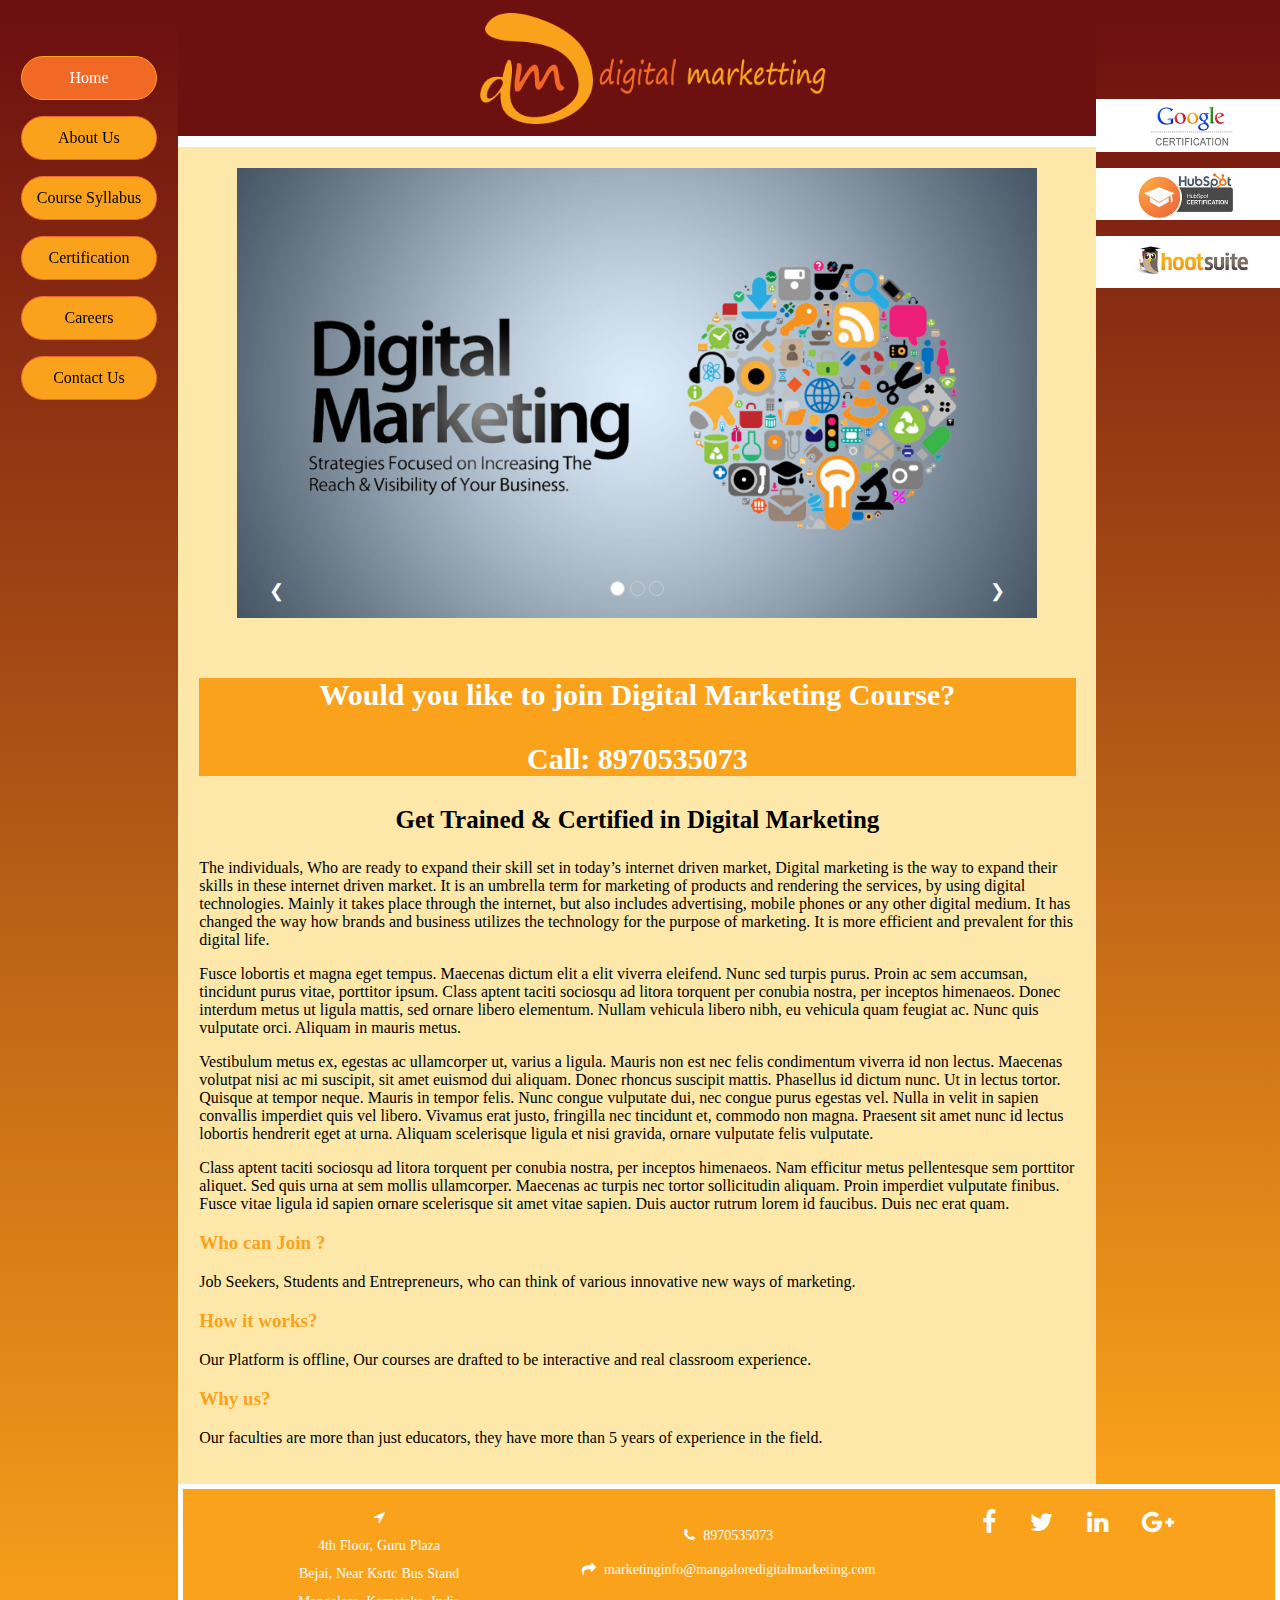
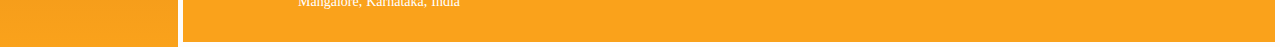
<file: index.html>
<!Doctype html>
<html>
<head><title>Home</title>
<meta charset="UTF-8">
<meta name="viewport" content="width=device-width, initial-scale=1">
<meta http-equiv="X-UA-Compatible" content="IE=edge" />
<link rel="icon" href="img/logo10000.png" type="image/png">
<link rel="stylesheet" href="css/font-awesome.min.css" />
<link rel="stylesheet" href="css/w3.css">
<link rel="stylesheet" href="css/styles.css" type="text/css">
<style>
a{
pointer:cursor;
}
.mySlides {display:none}
.w3-left, .w3-right, .w3-badge {cursor:pointer}
.w3-badge {height:13px;width:13px;padding:0}
aside {
	position: fixed;
}
p.heading2{
text-align:center;
font-size: 25px;
font-weight: bold;
}
img.aasideimg {
    width: 100%;
}
.foot {
    margin-top: 0vh;
    color: white;
    background: #faa21b;
}
img.asideimg {
    width: 100%;
}
body {
    margin: 0px;
	overflow-x:hidden;
}
nav,article,footer{
padding:1.3em;
}
.head {
    margin-bottom: 1.2vh;
}
.bigdiv {
    display: flex;
    width: 100%;
}
.art {
    width: 100%;
    background:#fbcf4d7a;
}
.subdiv2 {
    width: 100%;
}
.bigdiv2 {
    display: flex;
}
nav {
    text-align: center;
}
a.home,a.about_us ,a.course_syllabus,a.course_syllabus ,a.careers ,a.contact_us ,a.certification
{
    text-decoration: none;
}
p.anch {
    border-radius: 50px;
    padding: 12px;
    background: #faa21b;
    font-size: 16px;
    color:black;
    border: 1px solid #f26926;
}
a.home p.anch {
    background: #f26926;
    color: white;
    font-size: 16px;
    border: 1px solid #faa21b;
}
p.anch:hover {
    background: #f26926;
    color: white;
    font-size: 16px;
    border: none;
    border: 1px solid #f26926;
}
footer{
display:flex;
}
img.logo {
    width: 27%;
}
.fa {
    display: inline-block;
    font: normal normal normal 14px/1 FontAwesome;
    text-rendering: auto;
    -webkit-font-smoothing: antialiased;
    -moz-osx-font-smoothing: grayscale;
}
i {
    color: white;
}
.style{
color:#faa21b;
font-weight:bolder;
font-size:19px;
}
.y {
    width: 33.3%;
    text-align: center;
}
div.font {
    width: 33.3%;
    text-align: center;
}
a.ft {
    margin: 15px;
}
.fab {
    font-size: 25px;
}
div.heading{
	background:#faa21b;
	text-align:center;
	color:white;
	font-weight:bold;
	font-size:30px;
	margin-top: 2em;
}
.carousel-inner img {
      width: 100%;
	  height:100%;
}
img.buttonxyz {
    display: none;
}
.footy1{
	margin-left:40px;
	margin-bottom:20px;
}
.footy2{
margin-bottom:20px;
}
p.display {
    -webkit-margin-before: 0em;
    -webkit-margin-after: 0em;
}
@media all and (max-width: 650px) {
	article {
    padding-top: 3em !important;
}
aside {
    position:unset !important;
    background:unset !important;
    padding-bottom:unset !important;
}
.side {
    width: 100%;
    z-index: 1;
    border-left: unset;
    margin-top: unset;
}
header {
    position: fixed;
    width: 100%;
    background: white;
    padding: 5px 0px 0px 0px;
    margin-top: -9px;
    border-bottom: unset;
    z-index: 1;
}
img.logo {
    width: 50%;
}
.subdiv1 {
    width: unset;
    padding-top: unset;
    border-right: unset;
    margin-top: unset;
    position: absolute;
}


img.buttonxyz {
    display: initial;
}
.side {
	width:100%;
	z-index:1;
     border-left: unset;
		     background: unset !important;
}
.navigation {
    position: unset;
    width: unset;
    text-align: center;
    margin-top: unset;
    background: unset;
    z-index: 1;
}
nav {
    box-shadow: 0px 1px 0px 0px;
    text-align: center;
    height: 3%;
    overflow: hidden;
    margin-top: 19.1%;
    background: white;
    width: 8%;
    position: fixed;
    z-index: 1;
    border-radius: 100%;
    background: orange;
}
nav:hover {
    width: 50%;
    height: 100%;
    border-radius: unset;
    background: white;
    box-shadow: 1px 0px 0px 0px;
}
.art {
    width: 100%;
    background: #fbcf4d7a;
    margin-top: 4em;
    overflow: hidden;
}
div.heading{
	background:#faa21b;
	text-align:center;color:white;
	font-weight:bold;
	font-size:20px;
	margin-top: 1em;
}
	p.heading2{
	text-align:center;
	font-size: 20px;
	font-weight: bold;
}
div.font{
	display:none;
}
.footy1{
	margin-left:unset;
	margin-bottom:unset;
}
.footy2{
	margin-bottom:unset;
}
footer{
	flex-direction:column;
}
.y {
    width: 100%;
    text-align: center;
}
nav,article,footer{
	padding:0.5em;
}
.bigdiv2{
	display:block;
}
aside{
	position:unset;
	text-align:center;
}
img.aasideimg {
    width: 70%;
    border-top: 0px solid orange;
    border-bottom: 0px solid orange;
	box-shadow:1px 1px 8px 1px orange;
}
img.asideimg {
    width: 70%;
    border-top:0px solid orange;
    border-bottom: 0px;
	box-shadow:1px 1px 8px 1px orange;
}
.display {
    background: #faa21b;
    text-align: right;
    padding: 2.5%;
    -webkit-margin-before: 1em !important;
    display: inherit;
}
}
</style>
</head>
<body>
<div class="head" align="center">
	<header >
<p style="-webkit-margin-after: 0em;-webkit-margin-before: 0em;"><a href="index.html"><img src="img/dm0.png" class="logo"></a></p>
<p class="display"><i class="fa fa-phone" class="footy1">&nbsp&nbsp&nbsp 8970535073</i></p>	</header>
</div>
<div class="bigdiv">
<div class="subdiv1">
		<div class="navigation">
		<nav>
		<img src="img/button.png" class="buttonxyz">
		<a class="home" href="home.html"><p class="anch ">Home</p></a>
		<a class="about_us" href="about_us.html"><p class="anch">About Us</p></a>
		<a class="course_syllabus" href="course_syllabus.html"><p class="anch">Course Syllabus</p></a>
		<a class="certification" href="certification.html"><p class="anch">Certification</p></a>
		<a class="careers" href="careers.html"><p class="anch">Careers</p></a>
		<a class="contact_us" href="contact_us.html"><p class="anch">Contact Us</p></a>
		</nav>
		</div>
	</div>
	<div class="subdiv2">
					<div class="bigdiv2">
		<div class="art">
		<article>
<div class="w3-content w3-display-container" style="max-width:800px">
  <img class="mySlides" src="img/1.jpg" style="width:100%">
  <img class="mySlides" src="img/2.jpg" style="width:100%">
  <img class="mySlides" src="img/3.jpg" style="width:100%">
  <div class="w3-center w3-container w3-section w3-large w3-text-white w3-display-bottommiddle" style="width:100%">
    <div class="w3-left w3-hover-text-khaki" onclick="plusDivs(-1)">&#10094;</div>
    <div class="w3-right w3-hover-text-khaki" onclick="plusDivs(1)">&#10095;</div>
    <span class="w3-badge demo w3-border w3-transparent w3-hover-white" onclick="currentDiv(1)"></span>
    <span class="w3-badge demo w3-border w3-transparent w3-hover-white" onclick="currentDiv(2)"></span>
    <span class="w3-badge demo w3-border w3-transparent w3-hover-white" onclick="currentDiv(3)"></span>
  </div>
</div>
<script>
var slideIndex = 1;
showDivs(slideIndex);

function plusDivs(n) {
  showDivs(slideIndex += n);
}

function currentDiv(n) {
  showDivs(slideIndex = n);
}

function showDivs(n) {
  var i;
  var x = document.getElementsByClassName("mySlides");
  var dots = document.getElementsByClassName("demo");
  if (n > x.length) {slideIndex = 1}
  if (n < 1) {slideIndex = x.length}
  for (i = 0; i < x.length; i++) {
     x[i].style.display = "none";
  }
  for (i = 0; i < dots.length; i++) {
     dots[i].className = dots[i].className.replace(" w3-white", "");
  }
  x[slideIndex-1].style.display = "block";
  dots[slideIndex-1].className += " w3-white";
}
</script>
		<div class="heading">
		Would you like to join Digital Marketing Course?
		<p>Call: 8970535073</p></div>
<p class="heading2" >Get Trained & Certified in Digital Marketing</p>
<p>The individuals, Who are ready to expand their skill set in today’s internet driven market, Digital marketing is the way to expand their skills in these internet driven market. It is an umbrella term for marketing of products and rendering the services, by using digital technologies. Mainly it takes place through the internet, but also includes advertising, mobile phones or any other digital medium. It has changed the way how brands and business utilizes the technology for the purpose of marketing. It is more efficient and prevalent for this digital life.</p>
<p>Fusce lobortis et magna eget tempus. Maecenas dictum elit a elit viverra eleifend. Nunc sed turpis purus. Proin ac sem accumsan, tincidunt purus vitae, porttitor ipsum. Class aptent taciti sociosqu ad litora torquent per conubia nostra, per inceptos himenaeos. Donec interdum metus ut ligula mattis, sed ornare libero elementum. Nullam vehicula libero nibh, eu vehicula quam feugiat ac. Nunc quis vulputate orci. Aliquam in mauris metus.</p>
<p>
Vestibulum metus ex, egestas ac ullamcorper ut, varius a ligula. Mauris non est nec felis condimentum viverra id non lectus. Maecenas volutpat nisi ac mi suscipit, sit amet euismod dui aliquam. Donec rhoncus suscipit mattis. Phasellus id dictum nunc. Ut in lectus tortor. Quisque at tempor neque. Mauris in tempor felis. Nunc congue vulputate dui, nec congue purus egestas vel. Nulla in velit in sapien convallis imperdiet quis vel libero. Vivamus erat justo, fringilla nec tincidunt et, commodo non magna. Praesent sit amet nunc id lectus lobortis hendrerit eget at urna. Aliquam scelerisque ligula et nisi gravida, ornare vulputate felis vulputate.
</p><p>
Class aptent taciti sociosqu ad litora torquent per conubia nostra, per inceptos himenaeos. Nam efficitur metus pellentesque sem porttitor aliquet. Sed quis urna at sem mollis ullamcorper. Maecenas ac turpis nec tortor sollicitudin aliquam. Proin imperdiet vulputate finibus. Fusce vitae ligula id sapien ornare scelerisque sit amet vitae sapien. Duis auctor rutrum lorem id faucibus. Duis nec erat quam.</p>
<p class="style">Who can Join ?<p>
<p >Job Seekers, Students and Entrepreneurs, who can think of various innovative new ways of marketing.
</p>
<p class="style">
How it works?</p>
<p>Our Platform is offline, Our courses are drafted to be interactive and real classroom experience.</p>
<p class="style">
Why us?</p>
<p>Our faculties are more than just educators, they have more than 5 years of experience in the field.</p>


		</article>
		</div>
		<div class="side">
		<aside>
		<p><a href="certification.html"><img src="img/googlecertification.jpg" class="aasideimg"></a></p>
		<p><a href="https://academy.hubspot.com/courses" target="_blank"><img src="img/hub.jpg" class="asideimg"></a></p>
		<p><a href="http://signupnow.hootsuite.com" target="_blank"><img src="img/hoot.jpg" class="asideimg"></a></p>
		</aside>
		</div>
					</div>
		<div class="foot">
		<footer>
			<div class="y"><i class="fa fa-location-arrow"><p>4th Floor, Guru Plaza</p>
			<p>Bejai, Near Ksrtc Bus Stand</p>
			<p>Mangalore,	Karnataka, India</p></i></div>
			<div class="y"><p><i class="fa fa-phone" class="footy1">&nbsp;&nbsp;8970535073</i></p>
			<p><i class="fa fa-mail-forward"class="footy2">&nbsp;&nbsp;marketinginfo@mangaloredigitalmarketing.com</i></p></div>
			<div class="font">
			<a href="http://www.facebook.com" target="_blank" class="ft"><i class="fa fab fa-facebook-f"></i></a>
			<a href="http://www.twitter.com" target="_blank"class="ft"><i class="fa fab fa-twitter"></i></a>
			<a href="http://www.linkedin.com"target="_blank"class="ft"><i class="fa fab fa-linkedin"></i></a>
			<a href="http://www.googleplus.com"target="_blank"class="ft"><i class="fa fab fa-google-plus"></i></a>
			</div>
			</footer>
			</div>
		</div>
	</div>

</body>
</html>
</file>
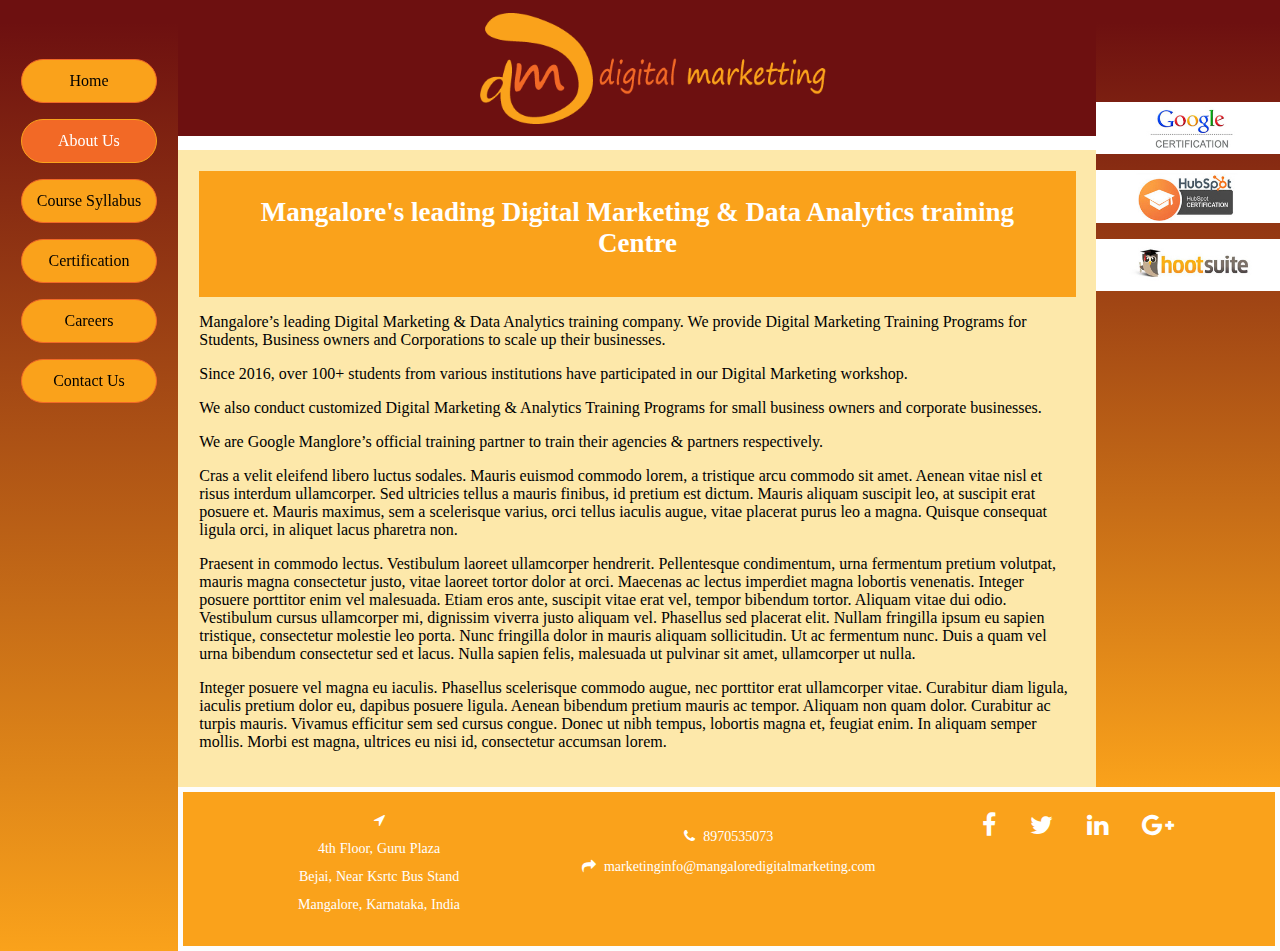
<file: about_us.html>
<html>
<head><title>About Us</title>
<meta name="viewport" content="width=device-width, initial-scale=1">
<link rel="icon" href="img/logo10000.png" type="image/png">
<link rel="stylesheet" href="css/font-awesome.min.css" />
<link rel="stylesheet" href="css/styles.css" type="text/css">
<style>
img.buttonxyz {
    display: none;
}
img.aasideimg {
    width: 100%;
}
a{
pointer:cursor;
}
aside {
	position: fixed;
}
.footy1{
	margin-left:40px;
	margin-bottom:20px;
}
.footy2{
margin-bottom:20px;
}
p.display {
    -webkit-margin-before: 0em;
    -webkit-margin-after: 0em;
}
div.heading{
height: 14vh;
background:#faa21b;text-align:center;color:white;font-weight:bold;font-size:30px;box-sizing: border-box;
    padding: 3%;
}
.foot {
    margin-top: 0vh;
    color: white;
    background: #faa21b;
}
img.asideimg {
    width: 100%;
}
.fa {
    display: inline-block;
    font: normal normal normal 14px/1 FontAwesome;
    text-rendering: auto;
    -webkit-font-smoothing: antialiased;
    -moz-osx-font-smoothing: grayscale;
}
i {
    color: white;
}
.fab {
    font-size: 25px;
}
body {
    margin: 0px;
}
nav,article,footer{
padding:1.3em;
}
.head {
    margin-bottom: 1.5vh;
}
.bigdiv {
    display: flex;
    width: 100%;
}
.art {
    width: 100%;
    background:#fbcf4d7a;
}
.subdiv2 {
    width: 100%;
}
.foot {
    color: white;
    background: #faa21b;
}
.bigdiv2 {
    display: flex;
}
nav {
    text-align: center;
}
a.home,a.about_us ,a.course_syllabus,a.course_syllabus ,a.careers ,a.contact_us ,a.certification
{
    text-decoration: none;
}
p.anch {
    border-radius: 50px;
    padding: 12px;
    background: #faa21b;
    font-size: 16px;
    color:black;
    border: 1px solid #f26926;
}
a.about_us p.anch {
    background: #f26926;
    color: white;
    font-size: 16px;
    border: 1px solid #faa21b;
}
p.anch:hover {
    background: #f26926;
    color: white;
    font-size: 16px;
    border: none;
    border: 1px solid #f26926;
}
footer{
display:flex;
}
img.logo {
    width: 27%;
}
img.asideimg {
    width: 100%;
}
.style{
color:#faa21b;
font-weight:bolder;
font-size:19px;
}
.y {
    width: 33.3%;
    text-align: center;
}
div.font {
    width: 33.3%;
    text-align: center;
}
a.ft {
    margin: 15px;
}
.fab {
    font-size: 25px;
}
div.heading{
background:#faa21b;text-align:center;color:white;font-weight:bold;font-size:27px
}
img.asideimg {
    width: 100%;
}
@media all and (max-width: 650px) {
  article {
    padding-top: 3em !important;
}
aside {
    position:unset !important;
    background:unset !important;
    padding-bottom:unset !important;
}
.side {
    width: 100%;
    z-index: 1;
    border-left: unset;
    margin-top: unset;
        background: unset !important;
}
header {
    position: fixed;
    width: 100%;
    background: white;
    padding: 5px 0px 0px 0px;
    margin-top: -10px;
    border-bottom: unset;
    z-index: 1;
}
img.logo {
    width: 50%;
}
img.buttonxyz {
    display: initial;
}
.side {
	width:100%;
	z-index:1;
     border-left: unset;
}
.navigation {
    position: unset;
    width: unset;
    text-align: center;
    margin-top: unset;
    background: unset;
    z-index: 1;
}
.subdiv1 {
    width: unset;
    padding-top: unset;
    border-right: unset;
    margin-top: unset;
    position: absolute;
}
nav {
    box-shadow: 0px 1px 0px 0px;
    text-align: center;
    height: 3%;
    overflow: hidden;
    margin-top: 18.5%;
    background: white;
    width: 8%;
    position: fixed;
    z-index: 1;
    border-radius: 100%;
    background: orange;
}
nav:hover {
    width: 50%;
    height: 100%;
    border-radius: unset;
    background: white;
    box-shadow: 1px 0px 0px 0px;
}
.art {
    width: 100%;
    background: #fbcf4d7a;
    margin-top: 1em;
    overflow: hidden;
}
div.heading{
	background:#faa21b;
	text-align:center;color:white;
	font-weight:bold;
	font-size:20px;
	margin-top: 2em;
}
	p.heading2{
	text-align:center;
	font-size: 20px;
	font-weight: bold;
}
div.font{
	display:none;
}
.footy1{
	margin-left:unset;
	margin-bottom:unset;
}
.footy2{
	margin-bottom:unset;
}
footer{
	flex-direction:column;
}
.y {
    width: 100%;
    text-align: center;
}
nav,article,footer{
	padding:0.5em;
}
.bigdiv2{
	display:block;
}
aside{
	position:unset;
	text-align:center;
}
img.aasideimg {
    width: 70%;
    border-top: 0px solid orange;
    border-bottom: 0px solid orange;
	box-shadow:1px 1px 8px 1px orange;
}
img.asideimg {
    width: 70%;
    border-top:0px solid orange;
    border-bottom: 0px;
	box-shadow:1px 1px 8px 1px orange;
}
.display {
    background: #faa21b;
    text-align: right;
    padding: 2.5%;
    -webkit-margin-before: 1em !important;
    display: inherit;
}
}
</style>
</head>
<body>
<div class="head" align="center">
	<header >
<p style=" -webkit-margin-after: 0em;-webkit-margin-before: 0em;"><img src="img/dm0.png" class="logo"></p>
<p class="display"><i class="fa fa-phone" class="footy1">&nbsp&nbsp&nbsp 8970535073</i></p>		</header>
</div>
<div class="bigdiv">
	<div class="subdiv1">
		<div class="navigation">
		<nav>
		<img src="img/button.png" class="buttonxyz">
		<a class="home" href="index.html"><p class="anch ">Home</p></a>
		<a class="about_us" href="about_us.html"><p class="anch">About Us</p></a>
		<a class="course_syllabus" href="course_syllabus.html"><p class="anch">Course Syllabus</p></a>
		<a class="certification" href="certification.html"><p class="anch">Certification</p></a>
		<a class="careers" href="careers.html"><p class="anch">Careers</p></a>
		<a class="contact_us" href="contact_us.html"><p class="anch">Contact Us</p></a>
		</nav>
		</div>
	</div>
	<div class="subdiv2">
					<div class="bigdiv2">
		<div class="art">
		<article>
<div class="heading">Mangalore's leading Digital Marketing & Data Analytics training Centre</div>
<p>Mangalore’s leading Digital Marketing & Data Analytics training company. We provide  Digital Marketing Training Programs for Students, Business owners and Corporations to scale up their businesses.</p>
<p>

Since 2016, over 100+ students from various institutions have participated in our Digital Marketing workshop.</p>
<p>
We also conduct customized Digital Marketing & Analytics Training Programs for small business owners and corporate businesses.</p>
<p>
We are Google Manglore’s official training partner to train their agencies & partners respectively.</p>
<p>Cras a velit eleifend libero luctus sodales. Mauris euismod commodo lorem, a tristique arcu commodo sit amet. Aenean vitae nisl et risus interdum ullamcorper. Sed ultricies tellus a mauris finibus, id pretium est dictum. Mauris aliquam suscipit leo, at suscipit erat posuere et. Mauris maximus, sem a scelerisque varius, orci tellus iaculis augue, vitae placerat purus leo a magna. Quisque consequat ligula orci, in aliquet lacus pharetra non.</p>
<p>
Praesent in commodo lectus. Vestibulum laoreet ullamcorper hendrerit. Pellentesque condimentum, urna fermentum pretium volutpat, mauris magna consectetur justo, vitae laoreet tortor dolor at orci. Maecenas ac lectus imperdiet magna lobortis venenatis. Integer posuere porttitor enim vel malesuada. Etiam eros ante, suscipit vitae erat vel, tempor bibendum tortor. Aliquam vitae dui odio. Vestibulum cursus ullamcorper mi, dignissim viverra justo aliquam vel. Phasellus sed placerat elit. Nullam fringilla ipsum eu sapien tristique, consectetur molestie leo porta. Nunc fringilla dolor in mauris aliquam sollicitudin. Ut ac fermentum nunc. Duis a quam vel urna bibendum consectetur sed et lacus. Nulla sapien felis, malesuada ut pulvinar sit amet, ullamcorper ut nulla.</p>
<p>
Integer posuere vel magna eu iaculis. Phasellus scelerisque commodo augue, nec porttitor erat ullamcorper vitae. Curabitur diam ligula, iaculis pretium dolor eu, dapibus posuere ligula. Aenean bibendum pretium mauris ac tempor. Aliquam non quam dolor. Curabitur ac turpis mauris. Vivamus efficitur sem sed cursus congue. Donec ut nibh tempus, lobortis magna et, feugiat enim. In aliquam semper mollis. Morbi est magna, ultrices eu nisi id, consectetur accumsan lorem.</p>
		</article>
		</div>
		<div class="side">
				<aside>
		<p><a href="certification.html"><img src="img/googlecertification.jpg" class="aasideimg"></a></p>
		<p><a href="https://academy.hubspot.com/courses" target="_blank"><img src="img/hub.jpg" class="asideimg"></a></p>
		<p><a href="http://signupnow.hootsuite.com" target="_blank"><img src="img/hoot.jpg" class="asideimg"></a></p>
		</aside>
		</div>
					</div>
		<div class="foot">
		<footer>
			<div class="y"><i class="fa fa-location-arrow"><p>4th Floor, Guru Plaza</p>
			<p>Bejai, Near Ksrtc Bus Stand</p>
			<p>Mangalore,	Karnataka, India</p></i></div>
			<div class="y"><p><i class="fa fa-phone" class="footy1">&nbsp;&nbsp;8970535073</i></p>
			<p><i class="fa fa-mail-forward"class="footy2">&nbsp;&nbsp;marketinginfo@mangaloredigitalmarketing.com</i></p></div>
			<div class="font">
			<a href="http://www.facebook.com" target="_blank" class="ft"><i class="fa fab fa-facebook-f"></i></a>
			<a href="http://www.twitter.com" target="_blank"class="ft"><i class="fa fab fa-twitter"></i></a>
			<a href="http://www.linkedin.com"target="_blank"class="ft"><i class="fa fab fa-linkedin"></i></a>
			<a href="http://www.googleplus.com"target="_blank"class="ft"><i class="fa fab fa-google-plus"></i></a>
			</div>
			</footer>
			</div>

		</div>
	</div>
</body>
</html>
</file>
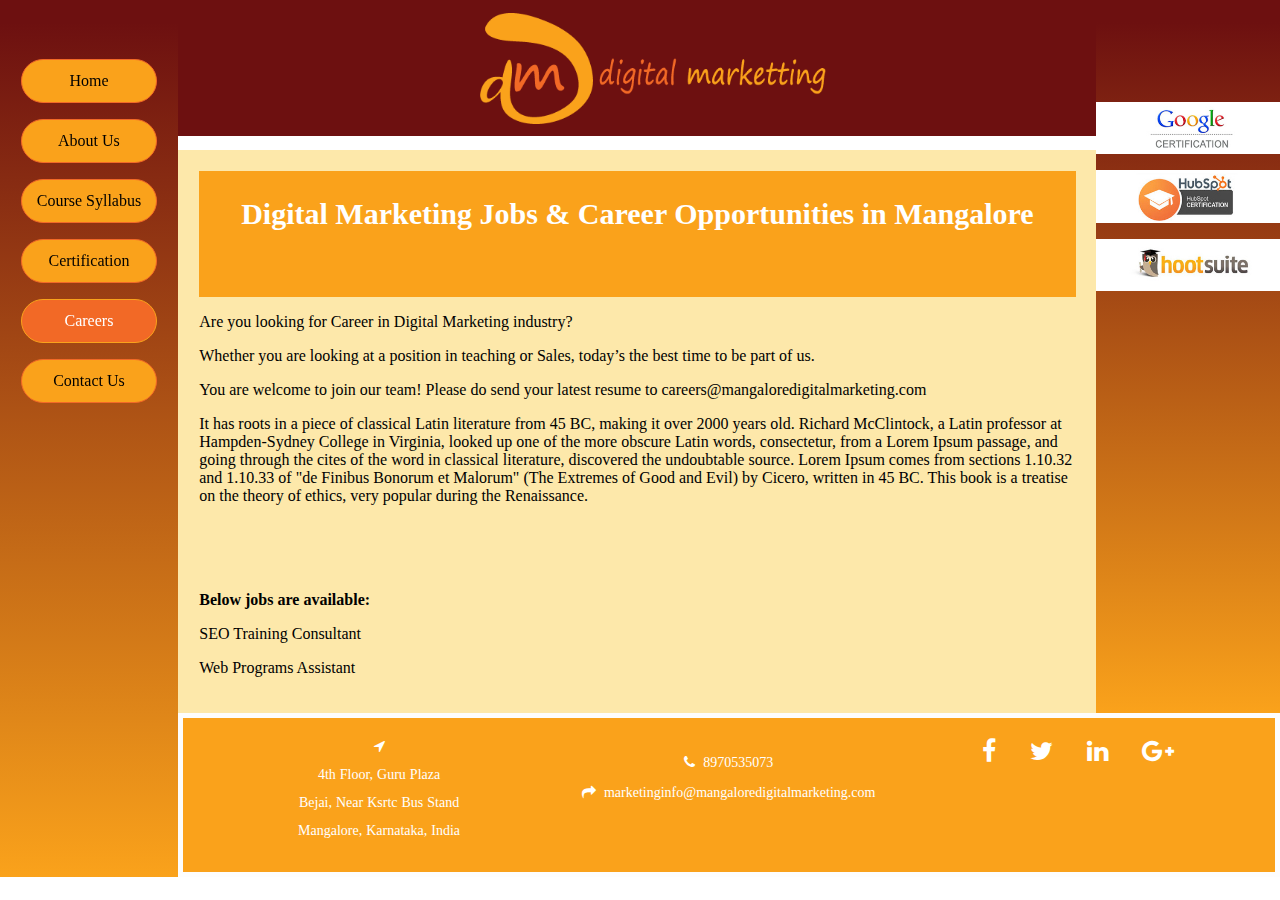
<file: careers.html>
<html>
<head><title>Careers</title>
<meta name="viewport" content="width=device-width, initial-scale=1">
<link rel="icon" href="img/logo10000.png" type="image/png">
<link rel="stylesheet" href="css/font-awesome.min.css" />
<link rel="stylesheet" href="css/styles.css" type="text/css">
<style>
img.buttonxyz {
    display: none;
}
a{
pointer:cursor;
}
p.display {
    -webkit-margin-before: 0em;
    -webkit-margin-after: 0em;
}
.footy1{
	margin-left:40px;
	margin-bottom:20px;
}
.footy2{
margin-bottom:20px;
}
img.aasideimg {
    width: 100%;
}
div.heading{
height: 14vh;
background:#faa21b;text-align:center;color:white;font-weight:bold;font-size:30px;box-sizing: border-box;
    padding: 3%;
}
aside {
	position: fixed;
}
.side {
    width: 20%;
    z-index: 1;
}
img.aasideimg {
    width: 100%;
}
.foot {
    margin-top: 0vh;
    color: white;
    background: #faa21b;
}
img.asideimg {
    width: 100%;
}
.fa {
    display: inline-block;
    font: normal normal normal 14px/1 FontAwesome;
    text-rendering: auto;
    -webkit-font-smoothing: antialiased;
    -moz-osx-font-smoothing: grayscale;
}
i {
    color: white;
}
.fab {
    font-size: 25px;
}
body {
    margin: 0px;
}
nav,article,footer{
padding:1.3em;
}
.head {
    margin-bottom: 1.5vh;
}
.bigdiv {
    display: flex;
    width: 100%;
}
.art {
    width: 100%;
    background:#fbcf4d7a;
}
.subdiv2 {
    width: 100%;

}
.bigdiv2 {
    display: flex;
}
nav {
    text-align: center;
}
a.home,a.about_us ,a.course_syllabus,a.course_syllabus ,a.careers ,a.contact_us ,a.certification
{
    text-decoration: none;
}
p.anch {
    border-radius: 50px;
    padding: 12px;
    background: #faa21b;
    font-size: 16px;
    color:black;
    border: 1px solid #f26926;
}
a.careers p.anch {
    background: #f26926;
    color: white;
    font-size: 16px;
    border: 1px solid #faa21b;
}
p.anch:hover {
    background: #f26926;
    color: white;
    font-size: 16px;
    border: none;
    border: 1px solid #f26926;
}
footer{
display:flex;
}
img.logo {
    width: 27%;
}
img.asideimg {
    width: 100%;
}
.style{
color:#faa21b;
font-weight:bolder;
font-size:19px;
}
.y {
    width:33.3%;
    text-align: center;
}
div.font {
    width: 33.3%;
    text-align: center;
}
a.ft {
    margin: 15px;
}
.fab {
    font-size: 25px;
}
div.heading{
background:#faa21b;text-align:center;color:white;font-weight:bold;font-size:30px;
}
img.asideimg {
    width: 100%;
}
aside {
	position:fixed;
}
.side {
    width: 20%;
}
div.heading{
height: 14vh;
background:#faa21b;text-align:center;color:white;font-weight:bold;font-size:30px
}
@media all and (max-width: 650px) {
  article {
    padding-top: 3em !important;
}
aside {
    position:unset !important;
    background:unset !important;
    padding-bottom:unset !important;
}
.side {
    width: 100%;
    z-index: 1;
    border-left: unset;
    margin-top: unset;
        background: unset !important;
}
header {
    position: fixed;
    width: 100%;
    background: white;
    padding: 5px 0px 0px 0px;
    margin-top: -10px;
    border-bottom: unset;
    z-index: 1;
}
.navigation {
    position: unset;
    width: unset;
    text-align: center;
    margin-top: unset;
    background: unset;
    z-index: 1;
}
.subdiv1 {
    width: unset;
    padding-top: unset;
    border-right: unset;
    margin-top: unset;
    position: absolute;
}
img.logo {
    width: 50%;
}
.subdiv1 {
    width: unset;
    padding-top: unset;
    border-right: unset;
}
img.buttonxyz {
    display: initial;
}
.side {
	width:100%;
	z-index:1;
     border-left: unset;
}
.navigation {
    position: unset;
    width: unset;
    text-align: center;
    margin-top: unset;
    background: unset;
    z-index: 1;
}
nav {
    box-shadow: 0px 1px 0px 0px;
    text-align: center;
    height: 3%;
    overflow: hidden;
    margin-top: 18.5%;
    background: white;
    width: 8%;
    position: fixed;
    z-index: 1;
    border-radius: 100%;
    background: orange;
}
nav:hover {
    width: 50%;
    height: 100%;
    border-radius: unset;
    background: white;
    box-shadow: 1px 0px 0px 0px;
}
.art {
    width: 100%;
    background: #fbcf4d7a;
    margin-top:1em;
    overflow: hidden;
}
div.heading{
	background:#faa21b;
	text-align:center;color:white;
	font-weight:bold;
	font-size:23px;
	margin-top: 2em;
}
	p.heading2{
	text-align:center;
	font-size: 20px;
	font-weight: bold;
}
div.font{
	display:none;
}
.footy1{
	margin-left:unset;
	margin-bottom:unset;
}
.footy2{
	margin-bottom:unset;
}
footer{
	flex-direction:column;
}
.y {
    width: 100%;
    text-align: center;
}
nav,article,footer{
	padding:0.5em;
}
.bigdiv2{
	display:block;
}
aside{
	position:unset;
	text-align:center;
}
img.aasideimg {
    width: 70%;
	box-shadow:1px 1px 8px 1px orange;
}
img.asideimg {
    width: 70%;
	box-shadow:1px 1px 8px 1px orange;
}
.display {
    background: #faa21b;
    text-align: right;
    padding: 2.5%;
    -webkit-margin-before: 1em !important;
    display: inherit;
}
}
</style>
</head>
<body>
<div class="head" align="center">
	<header >
<p style=" -webkit-margin-after: 0em;-webkit-margin-before: 0em;"><img src="img/dm0.png" class="logo"></p>
<p class="display"><i class="fa fa-phone" class="footy1">&nbsp&nbsp&nbsp 8970535073</i></p>		</header>
</div>
<div class="bigdiv">
	<div class="subdiv1">
		<div class="navigation">
		<nav>
		<img src="img/button.png" class="buttonxyz">
		<a class="home" href="index.html"><p class="anch ">Home</p></a>
		<a class="about_us" href="about_us.html"><p class="anch">About Us</p></a>
		<a class="course_syllabus" href="course_syllabus.html"><p class="anch">Course Syllabus</p></a>
		<a class="certification" href="certification.html"><p class="anch">Certification</p></a>
		<a class="careers" href="careers.html"><p class="anch">Careers</p></a>
		<a class="contact_us" href="contact_us.html"><p class="anch">Contact Us</p></a>
		</nav>
		</div>
	</div>
	<div class="subdiv2">
					<div class="bigdiv2">
		<div class="art">
		<article>
		<div class="heading">Digital Marketing Jobs & Career Opportunities in Mangalore</div>
		<p>Are you looking for Career in Digital Marketing industry?</p>

<p>Whether you are looking at a position in teaching or Sales, today’s the best time to be part of us.</p>

<p>You are welcome to join our team! Please do send your latest resume to careers@mangaloredigitalmarketing.com</p>
<p>It has roots in a piece of classical Latin literature from 45 BC, making it over 2000 years old. Richard McClintock, a Latin professor at Hampden-Sydney College in Virginia, looked up one of the more obscure Latin words, consectetur, from a Lorem Ipsum passage, and going through the cites of the word in classical literature, discovered the undoubtable source. Lorem Ipsum comes from sections 1.10.32 and 1.10.33 of "de Finibus Bonorum et Malorum" (The Extremes of Good and Evil) by Cicero, written in 45 BC. This book is a treatise on the theory of ethics, very popular during the Renaissance.</p>
<br>
<br>
<br>

<p style="font-weight:bold;">
Below jobs are available:
</p>
<p>SEO Training Consultant</p>
<p>Web Programs Assistant</p>
		</article>
		</div>
		<div class="side">
		<aside>
		<p><a href="certification.html"><img src="img/googlecertification.jpg" class="aasideimg"></a></p>
		<p><a href="https://academy.hubspot.com/courses" target="_blank"><img src="img/hub.jpg" class="asideimg"></a></p>
		<p><a href="http://signupnow.hootsuite.com" target="_blank"><img src="img/hoot.jpg" class="asideimg"></a></p>
		</aside>
		</div>
					</div>
		<div class="foot">
		<footer>
			<div class="y"><i class="fa fa-location-arrow"><p>4th Floor, Guru Plaza</p>
			<p>Bejai, Near Ksrtc Bus Stand</p>
			<p>Mangalore,	Karnataka, India</p></i></div>
			<div class="y"><p><i class="fa fa-phone" class="footy1">&nbsp;&nbsp;8970535073</i></p>
			<p><i class="fa fa-mail-forward"class="footy2">&nbsp;&nbsp;marketinginfo@mangaloredigitalmarketing.com</i></p></div>
			<div class="font">
			<a href="http://www.facebook.com" target="_blank" class="ft"><i class="fab fa fa-facebook-f"></i></a>
			<a href="http://www.twitter.com" target="_blank" class="ft"><i class="fab fa fa-twitter"></i></a>
			<a href="http://www.linkedin.com"target="_blank" class="ft"><i class="fab fa fa-linkedin"></i></a>
			<a href="http://www.googleplus.com"target="_blank" class="ft"><i class="fab fa fa-google-plus"></i></a>
			</div>
			</footer>
		</div>
	</div>
</div>
</body>
</html>
</file>
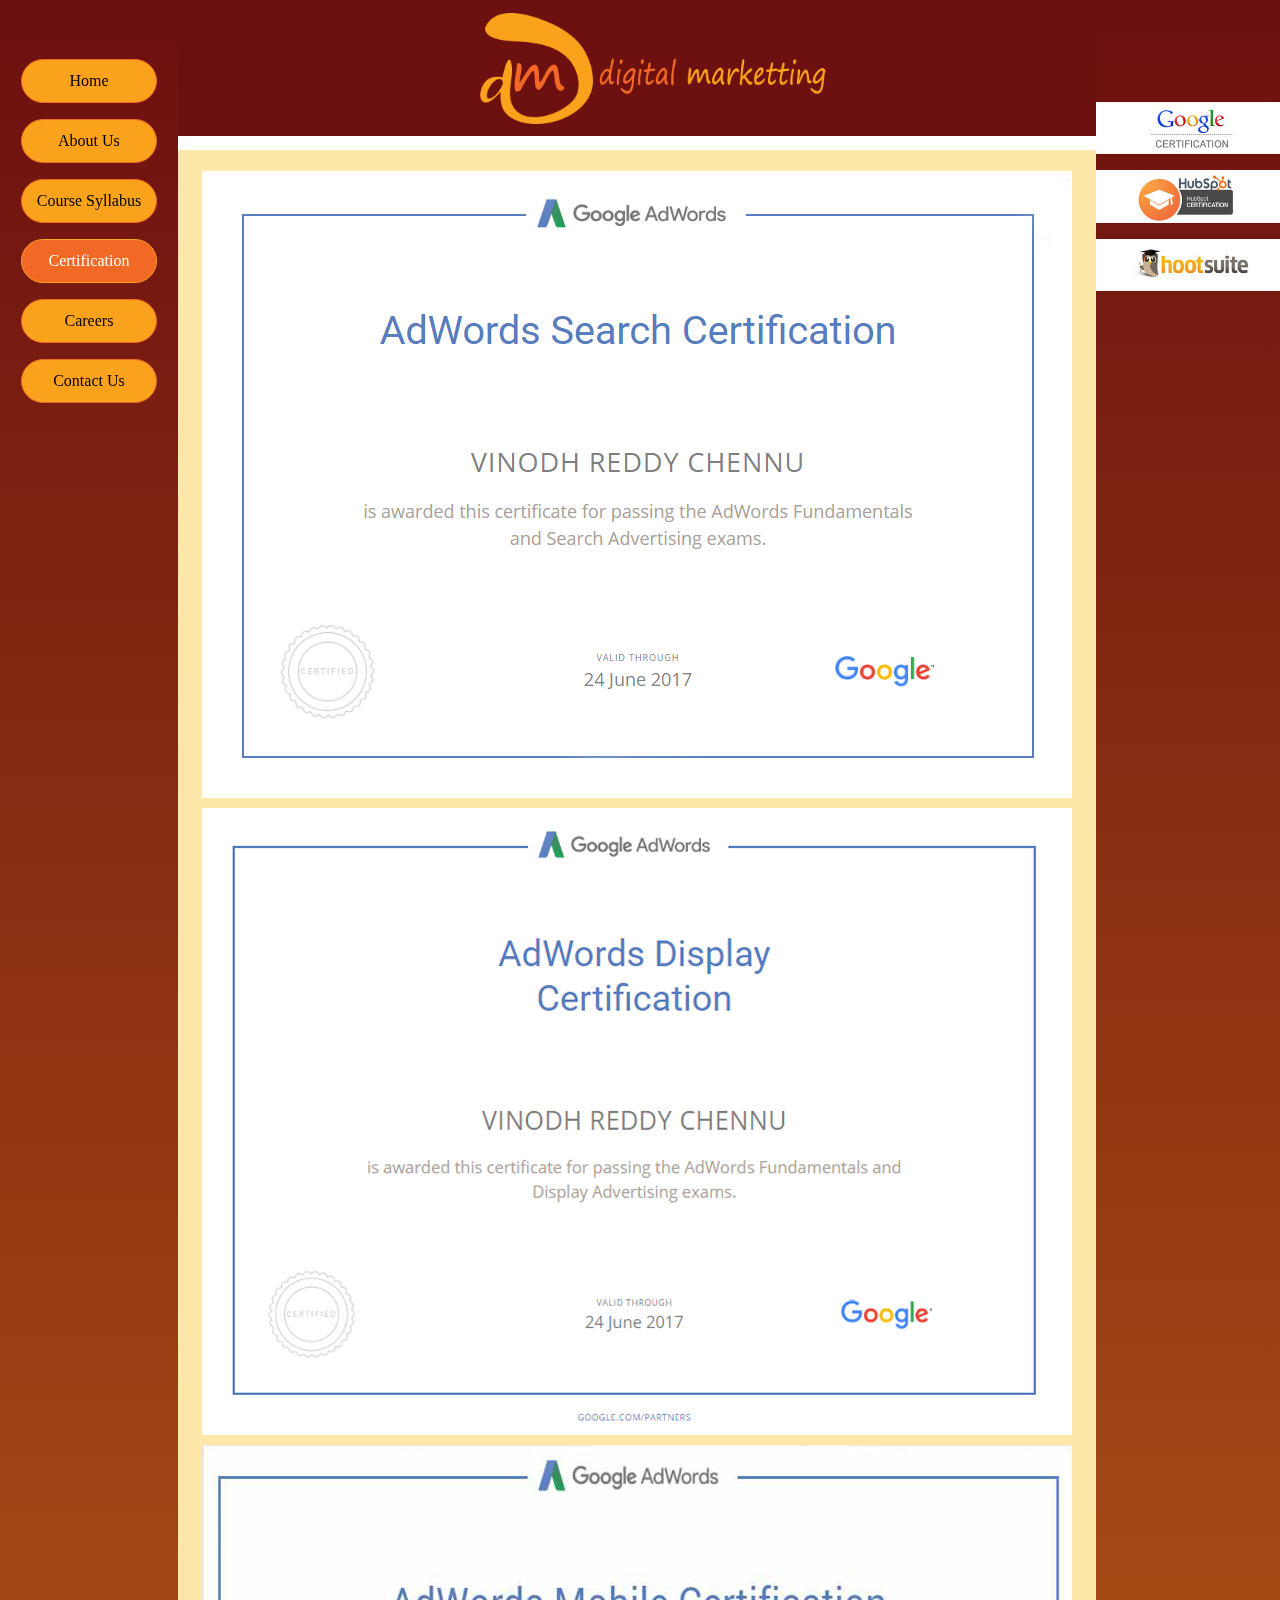
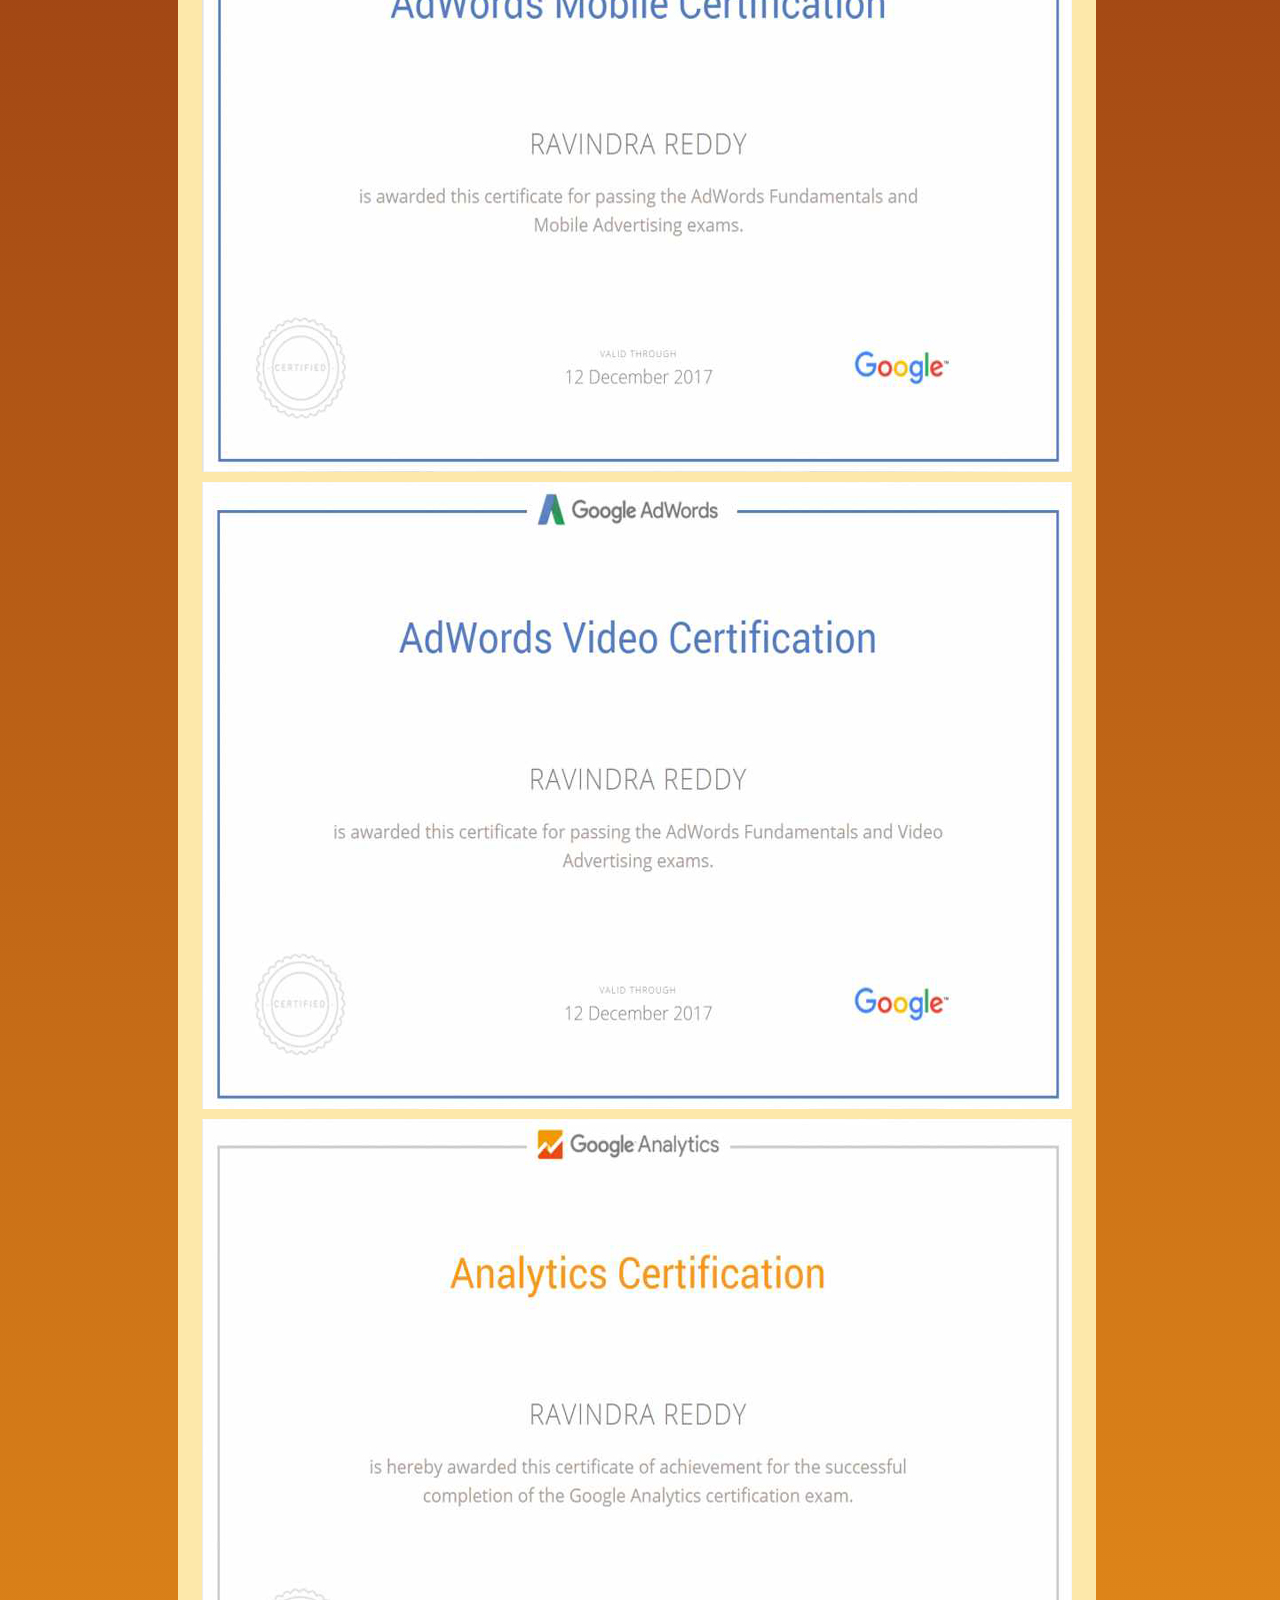
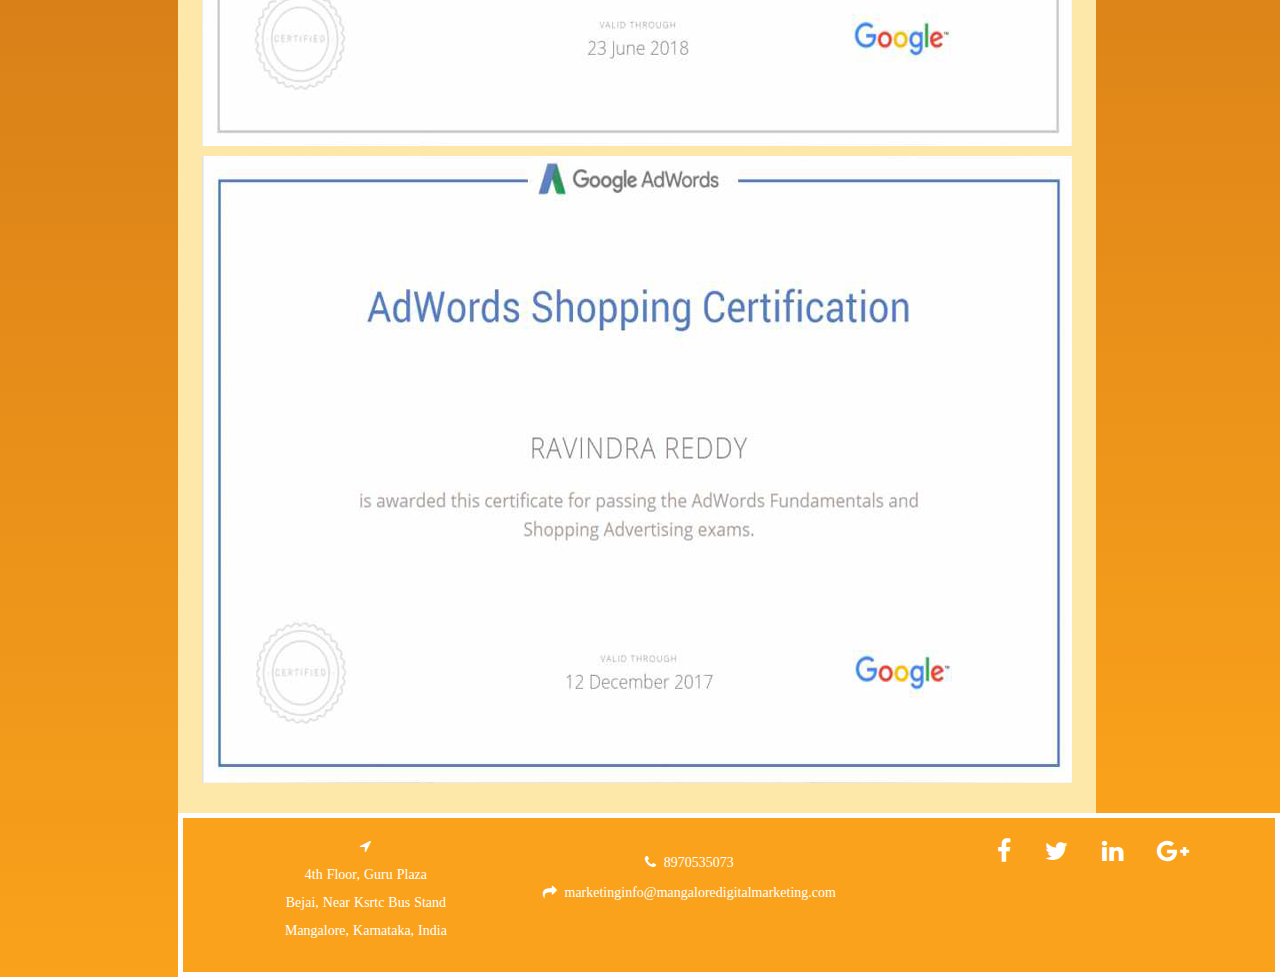
<file: certification.html>
<html>
<head><title>Certification</title>
<meta name="viewport" content="width=device-width, initial-scale=1">
<link rel="icon" href="img/logo10000.png" type="image/png">
<link rel="stylesheet" href="css/font-awesome.min.css" />
<link rel="stylesheet" href="css/styles.css" type="text/css">
<style>
img.buttonxyz {
    display: none;
}
a{
pointer:cursor;
}
p.display {
    -webkit-margin-before: 0em;
    -webkit-margin-after: 0em;
}
.footy1{
	margin-left:40px;
	margin-bottom:20px;
}
.footy2{
margin-bottom:20px;
}
.side {
    width: 20%;
    z-index: 1;
}
div.heading{
background:#faa21b;text-align:center;color:white;font-weight:bold;font-size:30px;box-sizing: border-box;
    padding: 3%;
}

img.aasideimg {
    width: 100%;

}
.foot {
    margin-top: 0vh;
    color: white;
    background: #faa21b;
}
img.asideimg {
    width: 100%;
}
.fa {
    display: inline-block;
    font: normal normal normal 14px/1 FontAwesome;
    text-rendering: auto;
    -webkit-font-smoothing: antialiased;
    -moz-osx-font-smoothing: grayscale;
}
i {
    color: white;
}
.fab {
    font-size: 25px;
}
body {
    margin: 0px;
}
nav,article,footer{
padding:1.3em;
}
.head {
    margin-bottom: 1.5vh;
}
.bigdiv {
    display: flex;
    width: 100%;
}
.art {
    width: 100%;
    background:#fbcf4d7a;
}
.subdiv2 {
    width: 100%;

}
.foot {
    color: white;
    background: #faa21b;
}
.bigdiv2 {
    display: flex;
}
nav {
    text-align: center;
}
a.home,a.about_us ,a.course_syllabus,a.course_syllabus ,a.careers ,a.contact_us ,a.certification
{
    text-decoration: none;
}
p.anch {
    border-radius: 50px;
    padding: 12px;
    background: #faa21b;
    font-size: 16px;
    color:black;
    border: 1px solid #f26926;
}
a.certification p.anch {
    background: #f26926;
    color: white;
    font-size: 16px;
    border: 1px solid #faa21b;
}
p.anch:hover {
    background: #f26926;
    color: white;
    font-size: 16px;
    border: none;
    border: 1px solid #f26926;
}
footer{
display:flex;
}
img.logo {
    width: 27%;
}
img.asideimg {
    width: 100%;
}
div.font {
    margin-left: 80px;
}
.fa {
    display: inline-block;
    font: normal normal normal 14px/1 FontAwesome;
    text-rendering: auto;
    -webkit-font-smoothing: antialiased;
    -moz-osx-font-smoothing: grayscale;
}
.style{
color:#faa21b;
font-weight:bolder;
font-size:19px;
}
.y {
    width:33.3%;
    text-align: center;
}
div.font {
    width: 33.3%;
    text-align: center;
}
a.ft {
    margin: 15px;
}
.fab {
    font-size: 25px;
}
div.heading{
background:#faa21b;text-align:center;color:white;font-weight:bold;font-size:27px
}
img.asideimg {
    width: 100%;
}
aside {
	position:fixed;
}
.side {
    width: 20%;
}
div.heading{
height: 14vh;
background:#faa21b;text-align:center;color:white;font-weight:bold;font-size:30px
}
div.heading{
background:#faa21b;text-align:center;color:white;font-weight:bold;font-size:30px
}
i {
    color: white;
}
article {
    text-align: center;
}
.cert{
margin-bottom:10px;
}
@media all and (max-width: 650px) {
  article {
    padding-top: 3em !important;
}
aside {
    position:unset !important;
    background:unset !important;
    padding-bottom:unset !important;
}
.side {
    width: 100%;
    z-index: 1;
    border-left: unset;
    margin-top: unset;
        background: unset !important;
}
header {
    position: fixed;
    width: 100%;
    background: white;
    padding: 5px 0px 0px 0px;
    margin-top: -9px;
    border-bottom: unset;
    z-index: 1;
}
.side {
	width:100%;
	z-index:1;
     border-left: unset;
}
.navigation {
    position: unset;
    width: unset;
    text-align: center;
    margin-top: unset;
    background: unset;
    z-index: 1;
}
img.logo {
    width: 50%;
}
.subdiv1 {
    width: unset;
    padding-top: unset;
    border-right: unset;
}
img.buttonxyz {
    display: initial;
}
.side {
	width:100%;
	z-index:1;
     border-left: unset;
}
.navigation {
    position: unset;
    width: unset;
    text-align: center;
    margin-top: unset;
    background: unset;
    z-index: 1;
}
.subdiv1 {
    width: unset;
    padding-top: unset;
    border-right: unset;
    margin-top: unset;
    position: absolute;
}
nav {
    box-shadow: 0px 1px 0px 0px;
    text-align: center;
    height: 3%;
    overflow: hidden;
    margin-top: 18.5%;
    background: white;
    width: 8%;
    position: fixed;
    z-index: 1;
    border-radius: 100%;
    background: orange;
}
nav:hover {
    width: 50%;
    height: 100%;
    border-radius: unset;
    background: white;
    box-shadow: 1px 0px 0px 0px;
}
.art {
    width: 100%;
    background: #fbcf4d7a;
    margin-top:4em;
    overflow: hidden;
}
div.heading{
	background:#faa21b;
	text-align:center;color:white;
	font-weight:bold;
	font-size:20px;
	margin-top: 2em;
}
	p.heading2{
	text-align:center;
	font-size: 20px;
	font-weight: bold;
}
div.font{
	display:none;
}
.footy1{
	margin-left:unset;
	margin-bottom:unset;
}
.footy2{
	margin-bottom:unset;
}
footer{
	flex-direction:column;
}
.y {
    width: 100%;
    text-align: center;
}
nav,article,footer{
	padding:0.5em;
}
.bigdiv2{
	display:block;
}
aside{
	position:unset;
	text-align:center;
}
img.aasideimg {
    width: 70%;
	box-shadow:1px 1px 8px 1px orange;
}
img.asideimg {
    width: 70%;
	box-shadow:1px 1px 8px 1px orange;
}
.display {
    background: #faa21b;
    text-align: right;
    padding: 2.5%;
    -webkit-margin-before: 1em !important;
    display: inherit;
}
.cert {
    margin-bottom: 10px;
    width: 100%;
}
}
</style>
</head>
<body>
<div class="head" align="center">
	<header >
<p style=" -webkit-margin-after: 0em;-webkit-margin-before: 0em;"><img src="img/dm0.png" class="logo"></p>
<p class="display"><i class="fa fa-phone" class="footy1">&nbsp&nbsp&nbsp 8970535073</i></p>		</header>
</div>
<div class="bigdiv">
	<div class="subdiv1">
		<div class="navigation">
		<nav>
		<img src="img/button.png" class="buttonxyz">
		<a class="home" href="index.html"><p class="anch ">Home</p></a>
		<a class="about_us" href="about_us.html"><p class="anch">About Us</p></a>
		<a class="course_syllabus" href="course_syllabus.html"><p class="anch">Course Syllabus</p></a>
		<a class="certification" href="certification.html"><p class="anch">Certification</p></a>
		<a class="careers" href="careers.html"><p class="anch">Careers</p></a>
		<a class="contact_us" href="contact_us.html"><p class="anch">Contact Us</p></a>
		</nav>
		</div>
	</div>
	<div class="subdiv2">
					<div class="bigdiv2">
		<div class="art">
		<article>
		<img src="img/cert1.png" class="cert"><img src="img/cert2.png" class="cert"><img src="img/cert3.jpg" class="cert"><img src="img/cert4.jpg" class="cert"><img src="img/cert5.jpg" class="cert"><img src="img/cert6.jpg" class="cert">
		</article>
		</div>
		<div class="side">
		<aside>
		<p><a href="certification.html"><img src="img/googlecertification.jpg" class="aasideimg"></a></p>
		<p><a href="https://academy.hubspot.com/courses" target="_blank"><img src="img/hub.jpg" class="asideimg"></a></p>
		<p><a href="http://signupnow.hootsuite.com" target="_blank"><img src="img/hoot.jpg" class="asideimg"></a></p>
		</aside>
		</div>
		</div>
		<div class="foot">
		<footer>
			<div class="y"><i class="fa fa-location-arrow"><p>4th Floor, Guru Plaza</p>
			<p>Bejai, Near Ksrtc Bus Stand</p>
			<p>Mangalore,	Karnataka, India</p></i></div>
			<div class="y"style="margin-left: 60pxpx;"><p><i class="fa fa-phone" class="footy1">&nbsp;&nbsp;8970535073</i></p>
			<p><i class="fa fa-mail-forward"class="footy2">&nbsp;&nbsp;marketinginfo@mangaloredigitalmarketing.com</i></p></div>
			<div class="font">
			<a href="http://www.facebook.com" target="_blank" class="ft"><i class="fab fa fa-facebook-f"></i></a>
			<a href="http://www.twitter.com" target="_blank" class="ft"><i class="fab fa fa-twitter"></i></a>
			<a href="http://www.linkedin.com"target="_blank" class="ft"><i class="fab fa fa-linkedin"></i></a>
			<a href="http://www.googleplus.com"target="_blank" class="ft"><i class="fab fa fa-google-plus"></i></a>
			</div>
			</footer>
			</div>
			</div>
</div>
</body>
</html>
</file>
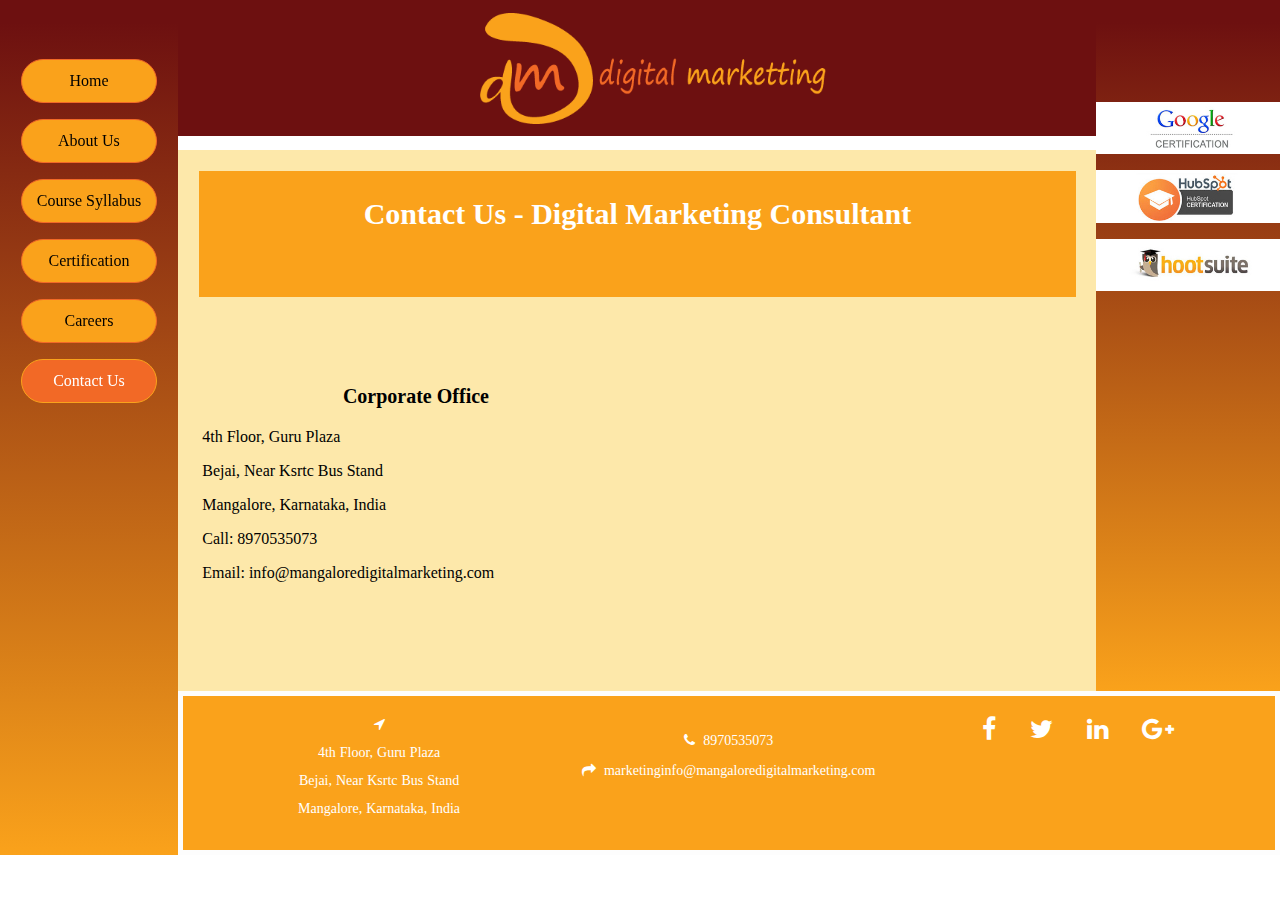
<file: contact_us.html>
<html>
<head><title>Contact Us</title>
<meta name="viewport" content="width=device-width, initial-scale=1">
<link rel="icon" href="img/logo10000.png" type="image/png">
<link rel="stylesheet" href="css/font-awesome.min.css" />
<link rel="stylesheet" href="css/styles.css" type="text/css">
<style>
img.buttonxyz {
    display: none;
}
a{
pointer:cursor;
}
p.display {
    -webkit-margin-before: 0em;
    -webkit-margin-after: 0em;
}
.footy1{
	margin-left:40px;
	margin-bottom:20px;
}
.footy2{
margin-bottom:20px;
}
div.heading{
background:#faa21b;text-align:center;color:white;font-weight:bold;font-size:30px;box-sizing: border-box;
    padding: 3%;
}
aside {
	position: fixed;
}
img.aasideimg {
    width: 100%;
}
.foot {
    margin-top: 0vh;
    color: white;
    background: #faa21b;
}
img.asideimg {
    width: 100%;
}
.fa {
    display: inline-block;
    font: normal normal normal 14px/1 FontAwesome;
    text-rendering: auto;
    -webkit-font-smoothing: antialiased;
    -moz-osx-font-smoothing: grayscale;
}
i {
    color: white;
}
.fab {
    font-size: 25px;
}
body {
    margin: 0px;
}

nav,article,footer{
padding:1.3em;
}
.head {
    margin-bottom: 1.5vh;
}
.bigdiv {
    display: flex;
    width: 100%;
}
.art {
    width: 100%;
    background:#fbcf4d7a;
}
.subdiv2 {
    width: 100%;

}
.bigdiv2 {
    display: flex;
}
tr{
height: 370px;
}
nav {
    text-align: center;
}
a.home,a.about_us ,a.course_syllabus,a.course_syllabus ,a.careers ,a.contact_us ,a.certification
{
    text-decoration: none;
}
p.anch {
    border-radius: 50px;
    padding: 12px;
    background: #faa21b;
    font-size: 16px;
    color:black;
    border: 1px solid #f26926;
}
a.contact_us p.anch {
    background: #f26926;
    color: white;
    font-size: 16px;
    border: 1px solid #faa21b;
}
p.anch:hover {
    background: #f26926;
    color: white;
    font-size: 16px;
    border: none;
    border: 1px solid #f26926;
}
footer{
display:flex;
}
img.logo {
    width: 27%;
}
img.asideimg {
    width: 100%;
}
.style{
color:#faa21b;
font-weight:bolder;
font-size:19px;
}
.y {
    width:33.3%;
    text-align: center;
}
div.font {
    width: 33.3%;
    text-align: center;
}
a.ft {
    margin: 15px;
}
.fab {
    font-size: 25px;
}
img.asideimg {
    width: 100%;
}
aside {
	position:fixed;
}
.side {
    width: 20%;
    z-index: 1;
}
div.heading{
height: 14vh;
background:#faa21b;text-align:center;color:white;font-weight:bold;font-size:30px;
}
table {
    width: 100%;
}
@media all and (max-width: 650px) {
  article {
    padding-top: 3em !important;
}
aside {
    position:unset !important;
    background:unset !important;
    padding-bottom:unset !important;
}
.side {
    width: 100%;
    z-index: 1;
    border-left: unset;
    margin-top: unset;
        background: unset !important;
}
header {
    position: fixed;
    width: 100%;
    background: white;
    padding: 5px 0px 0px 0px;
    margin-top: -10px;
    border-bottom: unset;
    z-index: 1;
}
.navigation {
    position: unset;
    width: unset;
    text-align: center;
    margin-top: unset;
    background: unset;
    z-index: 1;
}
.subdiv1 {
    width: unset;
    padding-top: unset;
    border-right: unset;
    margin-top: unset;
    position: absolute;
}
img.logo {
    width: 50%;
}
.subdiv1 {
    width: unset;
    padding-top: unset;
    border-right: unset;
}
img.buttonxyz {
    display: initial;
}
.side {
	width:100%;
	z-index:1;
     border-left: unset;
}
.navigation {
    position: unset;
    width: unset;
    text-align: center;
    margin-top: unset;
    background: unset;
    z-index: 1;
}
nav {
    box-shadow: 0px 1px 0px 0px;
    text-align: center;
    height: 3%;
    overflow: hidden;
    margin-top: 18.5%;
    background: white;
    width: 8%;
    position: fixed;
    z-index: 1;
    border-radius: 100%;
    background: orange;
}
nav:hover {
    width: 50%;
    height: 100%;
    border-radius: unset;
    background: white;
    box-shadow: 1px 0px 0px 0px;
}
.art {
    width: 100%;
    background: #fbcf4d7a;
    margin-top: 1em;
    overflow: hidden;
}
div.heading{
	background:#faa21b;
	text-align:center;color:white;
	font-weight:bold;
	font-size:23px;
	margin-top: 2em;
}
	p.heading2{
	text-align:center;
	font-size: 20px;
	font-weight: bold;
}
div.font{
	display:none;
}
.footy1{
	margin-left:unset;
	margin-bottom:unset;
}
.footy2{
	margin-bottom:unset;
}
footer{
	flex-direction:column;
}
.y {
    width: 100%;
    text-align: center;
}
nav,article,footer{
	padding:0.5em;
}
.bigdiv2{
	display:block;
}
aside{
	position:unset;
	text-align:center;
}
img.aasideimg {
    width: 70%;
	box-shadow:1px 1px 8px 1px orange;
}
img.asideimg {
    width: 70%;
	box-shadow:1px 1px 8px 1px orange;
}
.display {
    background: #faa21b;
    text-align: right;
    padding: 2.5%;
    -webkit-margin-before: 1em !important;
    display: inherit;
}
td.td1{
float:left;
width:100%
}
td.td2{
float:left;
width:100%;
}

}
</style>
</head>
<body>
<div class="head" align="center">
	<header >
<p style=" -webkit-margin-after: 0em;-webkit-margin-before: 0em;"><img src="img/dm0.png" class="logo"></p>
<p class="display"><i class="fa fa-phone" class="footy1">&nbsp&nbsp&nbsp 8970535073</i></p>		</header>
</div>
<div class="bigdiv">
	<div class="subdiv1">
		<div class="navigation">
		<nav>
		<img src="img/button.png" class="buttonxyz">
		<a class="home" href="index.html"><p class="anch ">Home</p></a>
		<a class="about_us" href="about_us.html"><p class="anch">About Us</p></a>
		<a class="course_syllabus" href="course_syllabus.html"><p class="anch">Course Syllabus</p></a>
		<a class="certification" href="certification.html"><p class="anch">Certification</p></a>
		<a class="careers" href="careers.html"><p class="anch">Careers</p></a>
		<a class="contact_us" href="contact_us.html"><p class="anch">Contact Us</p></a>
		</nav>
		</div>
	</div>
	<div class="subdiv2">
					<div class="bigdiv2">
		<div class="art">
		<article>
		<div class="heading">Contact Us - Digital Marketing Consultant</div>

<table>
<tr><td class="td1"><p style="font-weight:bold;font-size:20px;text-align:center;">Corporate Office</p><p>4th Floor, Guru Plaza</p>
<p>Bejai, Near Ksrtc Bus Stand</p>
<p>Mangalore, Karnataka, India</p>
<p>Call: 8970535073</p>
<p>Email: info@mangaloredigitalmarketing.com</p></td><td class="td2">
<iframe frameborder="0" scrolling="no" marginheight="0" marginwidth="0" width="100%" height="300px" src="https://maps.google.com/maps?q=Guru%20Plaza%2C%20Bejai%20main%20Road%2C%20Mangalore&amp;t=m&amp;z=10&amp;output=embed&amp;iwloc=near" aria-label="Guru Plaza, Bejai main Road, Mangalore"></iframe></td></tr></table>
		</article>
		</div>
		<div class="side">
		<aside>
		<p><a href="certification.html"><img src="img/googlecertification.jpg" class="aasideimg"></a></p>
		<p><a href="https://academy.hubspot.com/courses" target="_blank"><img src="img/hub.jpg" class="asideimg"></a></p>
		<p><a href="http://signupnow.hootsuite.com" target="_blank"><img src="img/hoot.jpg" class="asideimg"></a></p>
		</aside>
		</div>
					</div>
		<div class="foot">
		<footer>
			<div class="y"><i class="fa fa-location-arrow"><p>4th Floor, Guru Plaza</p>
			<p>Bejai, Near Ksrtc Bus Stand</p>
			<p>Mangalore,	Karnataka, India</p></i></div>
			<div class="y"style="margin-left: 60pxpx;"><p><i class="fa fa-phone" class="footy1">&nbsp;&nbsp;8970535073</i></p>
			<p><i class="fa fa-mail-forward"class="footy2">&nbsp;&nbsp;marketinginfo@mangaloredigitalmarketing.com</i></p></div>
			<div class="font">
			<a href="http://www.facebook.com" target="_blank" class="ft"><i class="fab fa fa-facebook-f"></i></a>
			<a href="http://www.twitter.com" target="_blank" class="ft"><i class="fab fa fa-twitter"></i></a>
			<a href="http://www.linkedin.com"target="_blank" class="ft"><i class="fab fa fa-linkedin"></i></a>
			<a href="http://www.googleplus.com"target="_blank" class="ft"><i class="fab fa fa-google-plus"></i></a>
			</div>
			</footer>
			</div>
	</div>
</div>
</body>
</html>
</file>
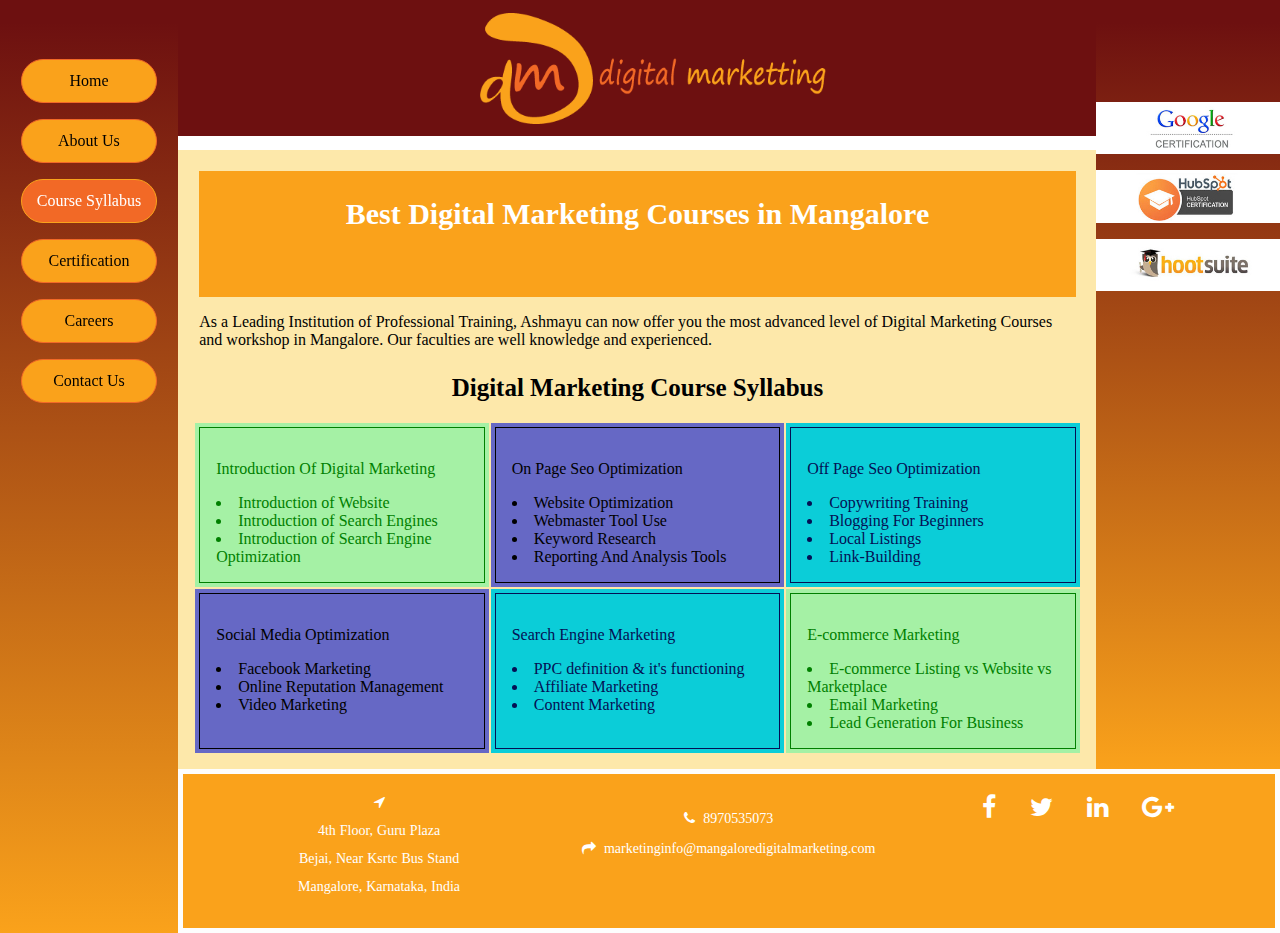
<file: course_syllabus.html>
<html>
<head><title>Course Syllabus</title>
<meta name="viewport" content="width=device-width, initial-scale=1">
<link rel="icon" href="img/logo10000.png" type="image/png">
<link rel="stylesheet" href="css/font-awesome.min.css" />
<link rel="stylesheet" href="css/styles.css" type="text/css">
<style>
img.buttonxyz {
    display: none;
}
a{
pointer:cursor;
}
p.display {
    -webkit-margin-before: 0em;
    -webkit-margin-after: 0em;
}
.footy1{
	margin-left:40px;
	margin-bottom:20px;
}
.footy2{
margin-bottom:20px;
}
aside {
	position: fixed;
}
div.heading{
background:#faa21b;text-align:center;color:white;font-weight:bold;font-size:30px;box-sizing: border-box;
    padding: 3%;
}
.side {
    width: 20%;
    z-index: 1;
}
div.heading{
height: 14vh;
background:#faa21b;text-align:center;color:white;font-weight:bold;font-size:30px;box-sizing: border-box;
    padding: 3%;
}
img.aasideimg {
    width: 100%;
}
.foot {
    margin-top: 0vh;
    color: white;
    background: #faa21b;
}
img.asideimg {
    width: 100%;
}
.fa {
    display: inline-block;
    font: normal normal normal 14px/1 FontAwesome;
    text-rendering: auto;
    -webkit-font-smoothing: antialiased;
    -moz-osx-font-smoothing: grayscale;
}
i {
    color: white;
}
.fab {
    font-size: 25px;
}
body {
    margin: 0px;
}
nav,article,footer{
padding:1.3em;
}
.head {
    margin-bottom: 1.5vh;
}
.bigdiv {
    display: flex;
    width: 100%;

}
.art {
    width: 100%;
    background:#fbcf4d7a;
}
.subdiv2 {
    width: 100%;

}
.bigdiv2 {
    display: flex;
}
nav {
    text-align: center;
}
a.home,a.about_us ,a.course_syllabus,a.course_syllabus ,a.careers ,a.contact_us ,a.certification
{
    text-decoration: none;
}
p.anch {
    border-radius: 50px;
    padding: 12px;
    background: #faa21b;
    font-size: 16px;
    color:black;
    border: 1px solid #f26926;
}
a.course_syllabus p.anch {
    background: #f26926;
    color: white;
    font-size: 16px;
    border: 1px solid #faa21b;
}
p.anch:hover {
    background: #f26926;
    color: white;
    font-size: 16px;
    border: none;
    border: 1px solid #f26926;
}
img.asideimg {
    width: 100%;
}
footer {
    display: flex;
}
img.logo {
    width: 27%;
}
.style{
color:#faa21b;
font-weight:bolder;
font-size:19px;
}
.y {
    width:33.3%;
    text-align: center;
}
div.font {
    width: 33.3%;
    text-align: center;
}
a.ft {
    margin: 15px;
}
.fab {
    font-size: 25px;
}
div.heading{
background:#faa21b;text-align:center;color:white;font-weight:bold;font-size:30px
}
img.asideimg {
    width: 100%;
}
img.aasideimg {
    width: 100%;
}
.side {
    width: 20%;
}
div.heading{
background:#faa21b;text-align:center;color:white;font-weight:bold;font-size:30px
}
div.heading{
background:#faa21b;text-align:center;color:white;font-weight:bold;font-size:30px
}
.cs1{
    background:#a5f1a5;
    color: green;
    padding: 1em;
    width: 33%;
    outline: 4px solid #a5f1a5;
    border: 1px solid green;
}
.cs2 {
    background: #6668c5;
    color: black;
    margin-left: 10px;
    padding: 1em;
    width: 33%;
    outline: 4px solid #6668c5;
    border: 1px solid black !important;
}
.cs3 {
    background: #0bcdd8;
    color: #041054;
    margin-left: 10px;
    padding: 1em;
    width: 33%;
    outline: 4px solid #0bcdd8;
    border: 1px solid #041054;
}
.cs4{
	background:#6668c5;
    color: black;
    padding: 1em;
    width: 33%;
	outline:4px solid #6668c5;
    border: 1px solid black;
}
.cs5 {
    background: #0bcdd8;
    color: #041054;
    margin-left: 10px;
    padding: 1em;
    width: 33%;
    outline: 4px solid #0bcdd8;
    border: 1px solid #041054;
}
.cs6{
    background: #a5f1a5;
    color: green;
    margin-left: 10px;
    padding: 1em;
    width: 33%;
	outline:4px solid #a5f1a5;
    border: 1px solid green;
}
.cs1:hover{
	border:1px solid white !important;
}
.cs2:hover{
	border:1px solid white !important;
}
.cs3:hover{
	border:1px solid white !important;
}
.cs4:hover{
	border:1px solid white !important;
}
.cs5:hover{
	border:1px solid white !important;
}
.cs6:hover{
	border:1px solid white !important;
}
.flex1{
	display:flex;
	width: 100%;
}
.flex2{
	display:flex;
	width: 100%;
	margin-top: 10px;
}
@media all and (max-width: 650px) {

  article {
    padding-top: 3em !important;
}
aside {
    position:unset !important;
    background:unset !important;
    padding-bottom:unset !important;
}
.side {
    width: 100%;
    z-index: 1;
    border-left: unset;
    margin-top: unset;
        background: unset !important;
}
header {
    position: fixed;
    width: 100%;
    background: white;
    padding: 5px 0px 0px 0px;
    margin-top: -10px;
    border-bottom: unset;
    z-index: 1;
}
article {
  padding-top: 3em !important;
}
aside {
  position:unset !important;
  background:unset !important;
  padding-bottom:unset !important;
}
.side {
  width: 100%;
  z-index: 1;
  border-left: unset;
  margin-top: unset;
}
header {
  position: fixed;
  width: 100%;
  background: white;
  padding: 5px 0px 0px 0px;
  margin-top: -10px;
  border-bottom: unset;
  z-index: 1;
}
img.logo {
    width: 50%;
}
.subdiv1 {
    width: unset;
    padding-top: unset;
    border-right: unset;
}
img.buttonxyz {
    display: initial;
}
.side {
	width:100%;
	z-index:1;
     border-left: unset;
}
.navigation {
    position: unset;
    width: unset;
    text-align: center;
    margin-top: unset;
    background: unset;
    z-index: 1;
}
.subdiv1 {
    width: unset;
    padding-top: unset;
    border-right: unset;
    margin-top: unset;
    position: absolute;
}
nav {
    box-shadow: 0px 1px 0px 0px;
    text-align: center;
    height: 3%;
    overflow: hidden;
    margin-top: 18.5%;
    background: white;
    width: 8%;
    position: fixed;
    z-index: 1;
    border-radius: 100%;
    background: orange;
}
nav:hover {
    width: 50%;
    height: 100%;
    border-radius: unset;
    background: white;
    box-shadow: 1px 0px 0px 0px;
}
.art {
    width: 100%;
    background: #fbcf4d7a;
    margin-top: 1em;
    overflow: hidden;
}
div.heading{
	background:#faa21b;
	text-align:center;color:white;
	font-weight:bold;
	font-size:20px;
	margin-top: 2em;
}
	p.heading2{
	text-align:center;
	font-size: 20px;
	font-weight: bold;
}
div.font{
	display:none;
}
.footy1{
	margin-left:unset;
	margin-bottom:unset;
}
.footy2{
	margin-bottom:unset;
}
footer{
	flex-direction:column;
}
.y {
    width: 100%;
    text-align: center;
}
nav,article,footer{
	padding:0.5em;
}
.bigdiv2{
	display:block;
}
aside{
	position:unset;
	text-align:center;
}
img.aasideimg {
    width: 70%;
	box-shadow:1px 1px 8px 1px orange;
}
img.asideimg {
    width: 70%;
	box-shadow:1px 1px 8px 1px orange;
}
.display {
    background: #faa21b;
    text-align: right;
    padding: 2.5%;
    -webkit-margin-before: 1em !important;
    display: inherit;
}
.cs1 {
    padding: 1em;
    width: 70%;
    margin-left: auto;
    margin-right: auto;
}
.cs2 {
    margin-left: auto;
    padding: 1em;
    width: 70%;
    margin-right: auto;
    margin-top: 1em;
}
.cs3 {
    margin-left: auto;
    margin-right: auto;
    padding: 1em;
    width: 70%;
    margin-top: 1em;
}
.cs4 {
    padding: 1em;
    width: 70%;
    margin-left: auto;
    margin-right: auto;
}
.cs5 {
    margin-left: auto;
    padding: 1em;
    margin-right: auto;
    width: 70%;
    margin-top: 1em;
}
.cs6 {
    margin-left: auto;
    padding: 1em;
    width: 70%;
    margin-top: 1em;
    margin-right: auto;
    margin-bottom: 2em;
}
.flex1{
    display: block;
    width: 100%;
    text-align: center;
}
.flex2{
	display: block;
    width: 100%;
    margin-top: 1em;
}

}
</style>
</head>
<body>
<div class="head" align="center">
	<header>
<p style=" -webkit-margin-after: 0em;-webkit-margin-before: 0em;"><img src="img/dm0.png" class="logo"></p>
<p class="display"><i class="fa fa-phone" class="footy1">&nbsp&nbsp&nbsp 8970535073</i></p>		</header>
</div>
<div class="bigdiv">
	<div class="subdiv1">
		<div class="navigation">
		<nav>
		<img src="img/button.png" class="buttonxyz">
		<a class="home" href="index.html"><p class="anch ">Home</p></a>
		<a class="about_us" href="about_us.html"><p class="anch">About Us</p></a>
		<a class="course_syllabus" href="course_syllabus.html"><p class="anch">Course Syllabus</p></a>
		<a class="certification" href="certification.html"><p class="anch">Certification</p></a>
		<a class="careers" href="careers.html"><p class="anch">Careers</p></a>
		<a class="contact_us" href="contact_us.html"><p class="anch">Contact Us</p></a>
		</nav>
		</div>
	</div>
	<div class="subdiv2">
					<div class="bigdiv2">
		<div class="art">
		<article>
		<div class="heading">Best Digital Marketing Courses in Mangalore</div>
	<p>As a Leading Institution of Professional Training, Ashmayu can now offer you the most advanced level of Digital Marketing Courses and workshop in Mangalore. Our faculties are well knowledge and experienced.</P>
	<p style="text-align: center;font-size: 25px;font-weight: bold;;">Digital Marketing Course Syllabus</p>
<div class="flex1">
	<div class="cs1">
	<p font-weight="bold">Introduction Of Digital Marketing</p>
	<li>Introduction of Website</li>
	<li>Introduction of Search Engines</li>
	<li>Introduction of Search Engine Optimization</li>
	</div>
	<div class="cs2">
	<p font-weight="bold">On Page Seo Optimization</p>
	<li>Website Optimization</li>
	<li>Webmaster Tool Use</li>
	<li>Keyword Research</li>
	<li>Reporting And Analysis Tools</li>
	</div>
	<div class="cs3">
	<p font-weight="bold">Off Page Seo Optimization</p>
	<li>Copywriting Training</li>
	<li>Blogging For Beginners</li>
	<li>Local Listings</li>
	<li>Link-Building</li>
	</div>
	</div>
<div class="flex2">
	<div class="cs4">
	<p font-weight="bold">Social Media Optimization</p>
	<li>Facebook Marketing</li>
	<li>Online Reputation Management</li>
	<li>Video Marketing</li>
	</div>
	<div class="cs5">
	<p font-weight="bold">Search Engine Marketing</p>
    <li>PPC definition & it's functioning</li>
	<li>Affiliate Marketing</li>
	<li>Content Marketing</li>
	</div>
	<div class="cs6">
	<p font-weight="bold">E-commerce Marketing</p>
	<li>E-commerce Listing vs Website vs Marketplace</li>
	<li>Email Marketing</li>
	<li>Lead Generation For Business</li>
	</div>
	</div>
		</article>
		</div>
		<div class="side">
		<aside>
		<p><a href="certification.html"><img src="img/googlecertification.jpg" class="aasideimg"></a></p>
		<p><a href="https://academy.hubspot.com/courses" target="_blank"><img src="img/hub.jpg" class="asideimg"></a></p>
		<p><a href="http://signupnow.hootsuite.com" target="_blank"><img src="img/hoot.jpg" class="asideimg"></a></p>
		</aside>
		</div>
					</div>
		<div class="foot">
		<footer>
			<div class="y"><i class="fa fa-location-arrow"><p>4th Floor, Guru Plaza</p>
			<p>Bejai, Near Ksrtc Bus Stand</p>
			<p>Mangalore,	Karnataka, India</p></i></div>
			<div class="y"><p><i class="fa fa-phone">&nbsp;&nbsp;8970535073</i></p>
			<p><i class="fa fa-mail-forward">&nbsp;&nbsp;marketinginfo@mangaloredigitalmarketing.com</i></p></div>
			<div class="font">
			<a href="http://www.facebook.com" target="_blank"class="ft"><i class="fab fa fa-facebook-f"></i></a>
			<a href="http://www.twitter.com" target="_blank"class="ft"><i class="fab fa fa-twitter"></i></a>
			<a href="http://www.linkedin.com"target="_blank"class="ft"><i class="fab fa fa-linkedin"></i></a>
			<a href="http://www.googleplus.com"target="_blank"class="ft"><i class="fab fa fa-google-plus"></i></a>
			</div>
			</footer>
			</div>
</div>
</body>
</html>
</file>
<file: css/styles.css>
.side {
    width: 20%;
    z-index: 1;
    border-left: unset;
    margin-top: -8em;
    background: linear-gradient(to bottom,#6d1010,#faa21b);
}
footer {
    border: 5px solid #fdfdfd !important;
}
.display{
  display: none;
}
aside {
    position: fixed;
    padding-bottom: 8em;
    padding-top: 5%;
}
.subdiv1 {
    width: 16.2%;
    border-right: unset;
    z-index: 1;
    margin-top: -8em;
    background: linear-gradient(to bottom,#6d1010,#faa21b);
}
.navigation {
    position: fixed;
    width: 13.9%;
    text-align: center;
    margin-top: 0em;
    z-index: 1;
}
header {
    width: 100%;
    background: #6d1010;
    padding: 1%;
}
@media (max-widtth:650px){
  .subdiv1 {
    width: unset;
    padding-top: unset;
    border-right: unset;
    margin-top: unset;
    position: absolute;
}
.display {
    background: #faa21b;
    text-align: right;
    padding: 2.5%;
    -webkit-margin-before: 1em !important;
    display: inherit;
}
article {
    padding-top: 3em;
}
aside {
    position:unset !important;
    background:unset !important;
    padding-bottom:unset !important;
}
.side {
    width: 100%;
    z-index: 1;
    border-left: unset;
    background: unset !important;
}
}
</file>
